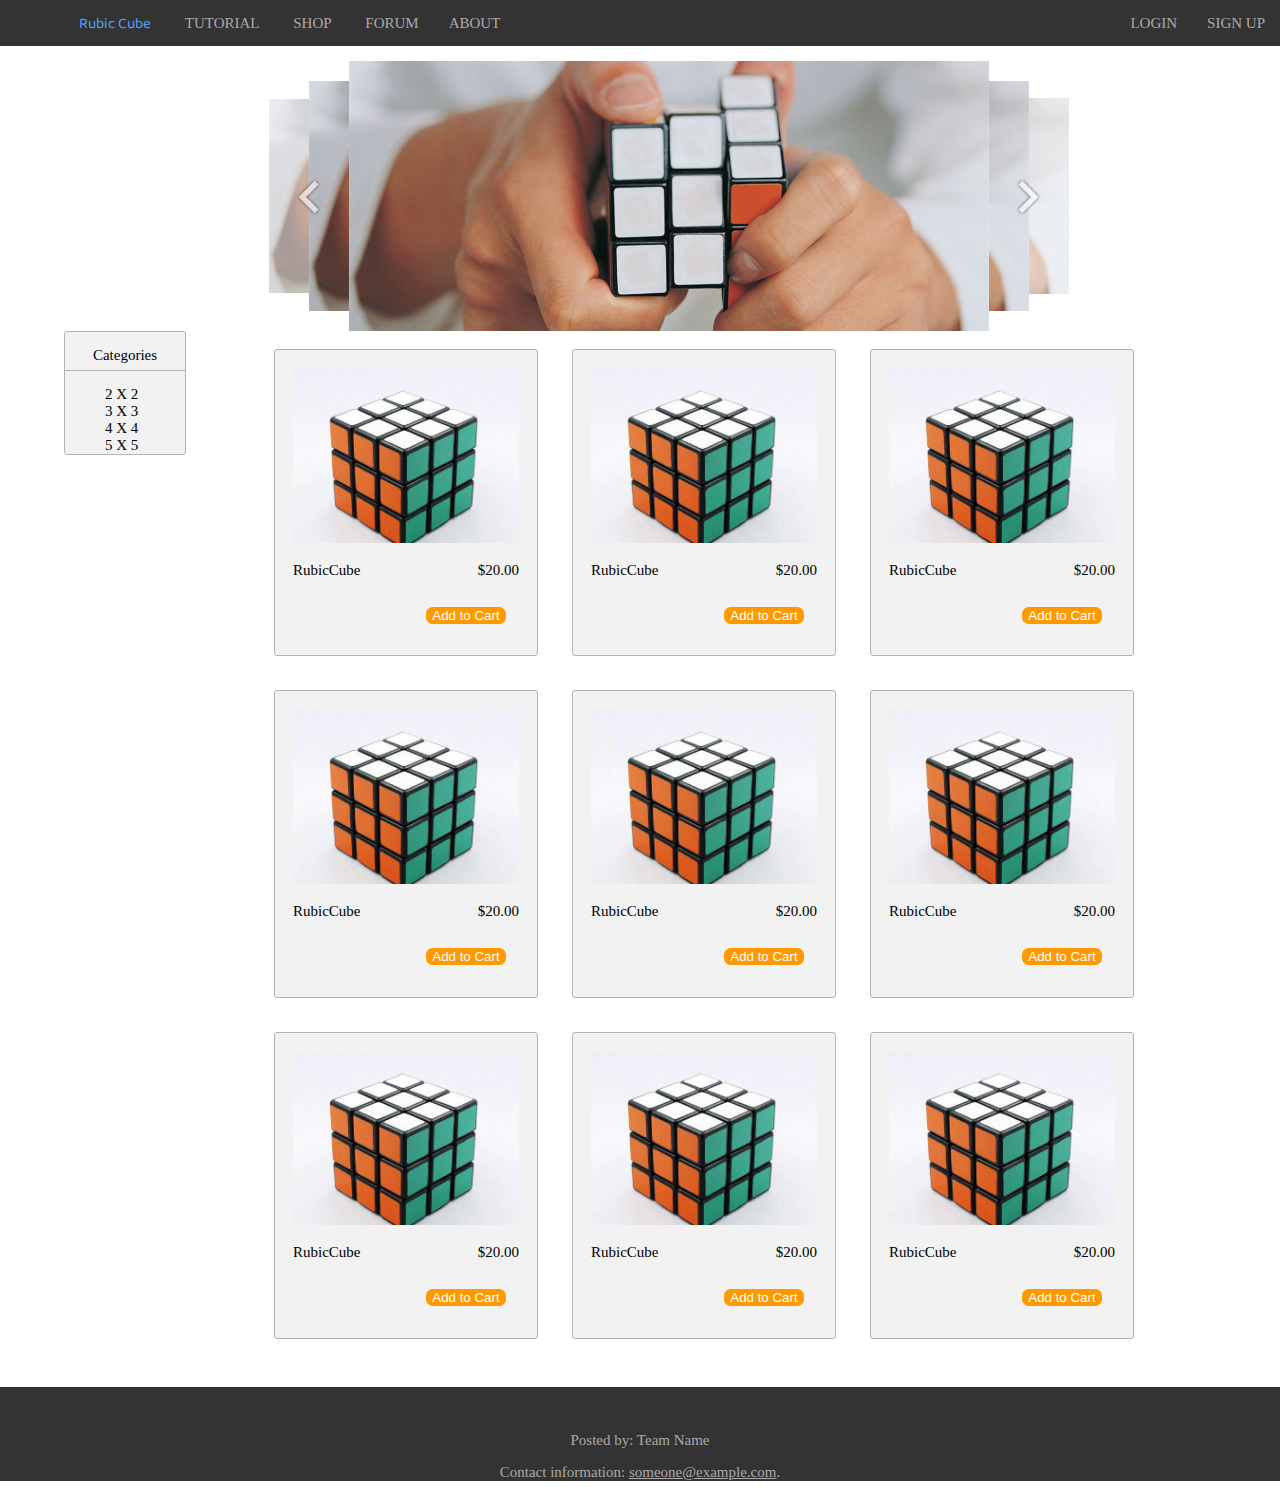
<file: index.html>
<!DOCTYPE html>
<html>
 <head>
     <meta charset="utf-8">
     <meta name="viewport" content="width=device-width, initial-scale=1.0">
     <title>Rubic Cube Store</title>
     <link href="https://fonts.googleapis.com/css?family=Baloo" rel="stylesheet">
     <link rel="stylesheet" href="css/style.css">
     <link type="text/css" rel="stylesheet" href="css/carousel.css">
     <script   src="https://code.jquery.com/jquery-1.12.3.min.js"   integrity="sha256-aaODHAgvwQW1bFOGXMeX+pC4PZIPsvn2h1sArYOhgXQ="   crossorigin="anonymous"></script>	
		<script src="js/main.js"> </script>
        <script type="text/javascript" src="js/jquery.js"></script>
	   <script type="text/javascript" src="js/carousel.js"></script>
 </head>
         <body>
             <header></header>
<!----------------------------          navigation            --------------------------->
             <nav>
                 <ul>
                     <li id="logo"><a href="index.html">Rubic Cube</a></li>
                     <li><a href="tutorial.html">TUTORIAL</a></li>
                     <li><a href="index.html">SHOP</a></li>
                     <li><a href="forum.html">FORUM</a></li><li><a href="about.html">ABOUT</a></li>               
                     <li class= "login"><a href="html/tutorial.html">SIGN UP</a></li>
                     <li class= "login"><a href="html/tutorial.html">LOGIN</a></li>
                 
                 </ul>
             </nav>
 <!---------------------------            Slide picture   -------------------------->

             <div class="slidepicture">
                 <div class="J_Poster image-main" data-setting='{
												"width":800,
												"height":270,
												"posterWidth":640,
												"posterHeight":270,
												"scale":0.85,
												"autoPlay":true,
												"delay":5000,
												"speed":500, 
												"vericalAlign":"top"
												}'>
	<div class="poster-btn poster-prev-btn"></div> <!--Left button-->
		<ul class="poster-list">
			<li class="poster-item"><a href="#"><img src="images/1.jpg" width="100%" height="100%"></a></li>
			<li class="poster-item"><a href="#"><img src="images/2.jpg" width="100%" height="100%"></a></li>
			<li class="poster-item"><a href="#"><img src="images/3.jpg" width="100%" height="100%"></a></li>
			<li class="poster-item"><a href="#"><img src="images/4.jpg" width="100%" height="100%"></a></li>
			<li class="poster-item"><a href="#"><img src="images/5.jpg" width="100%" height="100%"></a></li>
		</ul>
	<div class="poster-btn poster-next-btn"></div> <!--Right button-->
</div>
             
             </div>
             
<!---------------------------             categories   --------------------------> 
             <div class="list">
                 <p>Categories</p>          
                 <ul>
                 <li>2 X 2</li>
                 <li>3 X 3</li>
                 <li>4 X 4</li>
                 <li>5 X 5</li> 
                 </ul>
            </div>
<!---------------------------             store items display   -------------------------->
             <div class="shopinfoarea">
                 <table class="shopshow">
                     <tr>
                         <td>
                        <table class="shopinfo">
                 
                            <td><a href="shopdetail.html"><img id="imglist" src="images/timg.jpg" alt="rubic cube"><br><p> RubicCube $20.00<p></a>
                            <button class="addtocart" type="button"><span>Add to Cart</span></button></td>
                        </table>
                         </td>
                         
                        <td>
                        <table class="shopinfo">
                 
                            <td><img id="imglist" src="images/timg.jpg" alt="rubic cube"><br><p> RubicCube $20.00<p>
                            <button class="addtocart" type="button"><span>Add to Cart</span></button></td>
                        </table>
                         </td>
                     
                        <td>
                        <table class="shopinfo">
                            <td><img id="imglist" src="images/timg.jpg" alt="rubic cube"><br><p> RubicCube $20.00<p>
                            <button class="addtocart" type="button"><span>Add to Cart</span></button></td>
                        </table>
                         </td>
                     </tr>
                     <tr>
                     <td>
             
                        <table class="shopinfo">
                            <td><img id="imglist" src="images/timg.jpg" alt="rubic cube"><br><p> RubicCube $20.00<p>
                            <button class="addtocart" type="button"><span>Add to Cart</span></button></td>
                        </table>
                     </td>
                     
                     <td>
             
                        <table class="shopinfo">
                            <td><img id="imglist" src="images/timg.jpg" alt="rubic cube"><br><p> RubicCube $20.00<p>
                            <button class="addtocart" type="button"><span>Add to Cart</span></button></td>
                        </table>
                     </td>
                     
                     <td>
             
                        <table class="shopinfo">
                            <td><img id="imglist" src="images/timg.jpg" alt="rubic cube"><br><p> RubicCube $20.00<p>
                            <button class="addtocart" type="button"><span>Add to Cart</span></button></td>
                        </table>
                     </td>
                     </tr>
                     <tr>
                     <td>
             
                        <table class="shopinfo">
                            <td><img id="imglist" src="images/timg.jpg" alt="rubic cube"><br><p> RubicCube $20.00<p>
                            <button class="addtocart" type="button"><span>Add to Cart</span></button></td>
                        </table>
                     </td>
                         
                         <td>
             
                        <table class="shopinfo">
                            <td><img id="imglist" src="images/timg.jpg" alt="rubic cube"><br><p> RubicCube $20.00<p>
                            <button class="addtocart" type="button"><span>Add to Cart</span></button></td>
                        </table>
                     </td>
                         
                         <td>
             
                        <table class="shopinfo">
                            <td><img id="imglist" src="images/timg.jpg" alt="rubic cube"><br><p> RubicCube $20.00<p>
                            <button class="addtocart" type="button"><span>Add to Cart</span></button></td>
                        </table>
                     </td>
                     
                     </tr>
                 </table>
             </div>
             
             
             
             
  <!---------------------------             footer  -------------------------->           
             
             <footer>
                <p>Posted by: Team Name</p>
                <p>Contact information: <a href="">someone@example.com</a>.</p>
             </footer>
             
             
             
             
             
         </body>
</html>
</file>
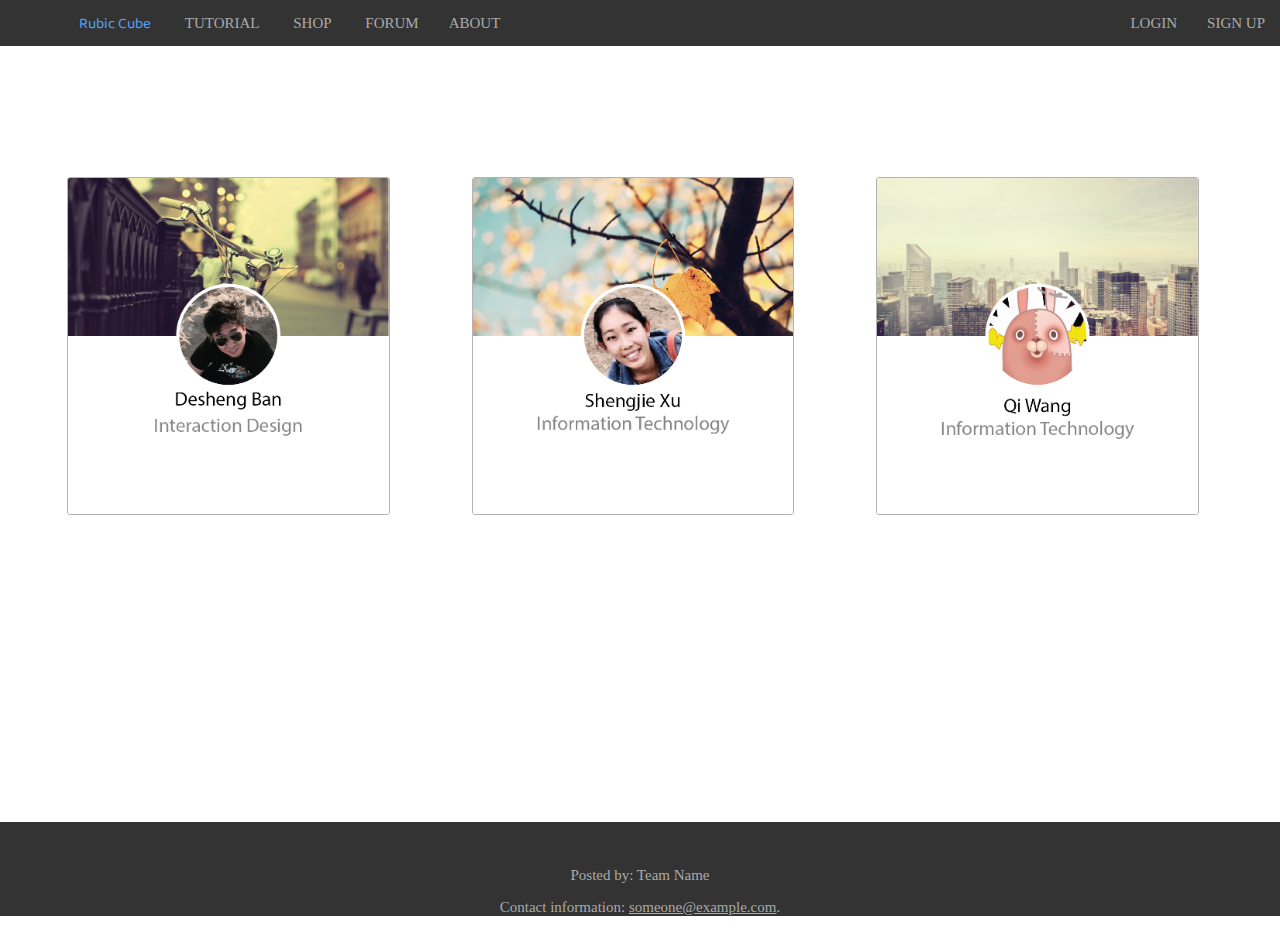
<file: about.html>
<!DOCTYPE html>
<html>
 <head>
     <meta charset="utf-8">
     <meta name="viewport" content="width=device-width, initial-scale=1.0">
     <title>Rubic Cube Tutorial</title>
     <link rel="stylesheet" href="css/style.css">
     <link href="https://fonts.googleapis.com/css?family=Baloo" rel="stylesheet">
     <script   src="https://code.jquery.com/jquery-1.12.3.min.js"   integrity="sha256-aaODHAgvwQW1bFOGXMeX+pC4PZIPsvn2h1sArYOhgXQ="   crossorigin="anonymous"></script>
		
		<script src="js/main.js"> </script>
 </head>
         <body>
             <header></header>
<!----------------------------          navigation            --------------------------->
             <nav>
                 <ul>
                     <li id="logo"><a href="index.html">Rubic Cube</a></li>
                     <li><a href="tutorial.html">TUTORIAL</a></li>
                     <li><a href="index.html">SHOP</a></li>
                     <li><a href="forum.html">FORUM</a></li><li><a href="about.html">ABOUT</a></li>               
                     <li class= "login"><a href="tutorial.html">SIGN UP</a></li>
                     <li class= "login"><a href="tutorial.html">LOGIN</a></li>
                 
                 </ul>
             </nav>
             
<!----------------------------          navigation            --------------------------->
             <table class="pictureshow">
                 <td>
             <div class="binfo">
             <img src="images/B3.png" alt="Danson picture">
             </div>
                 </td>
             
             <td>
             <div class="hinfo">
             <img src="images/h.png" alt="Holly picture">
             </div>
                 </td>
             
             <td>
             <div class="winfo">
             <img src="images/w.png" alt="WangQi picture">
             </div>
            </td>
             
             </table>
  <!---------------------------             footer  -------------------------->           
             
             <footer>
                <p>Posted by: Team Name</p>
                <p>Contact information: <a href="">someone@example.com</a>.</p>
             </footer>                      
         </body>
</html>
</file>
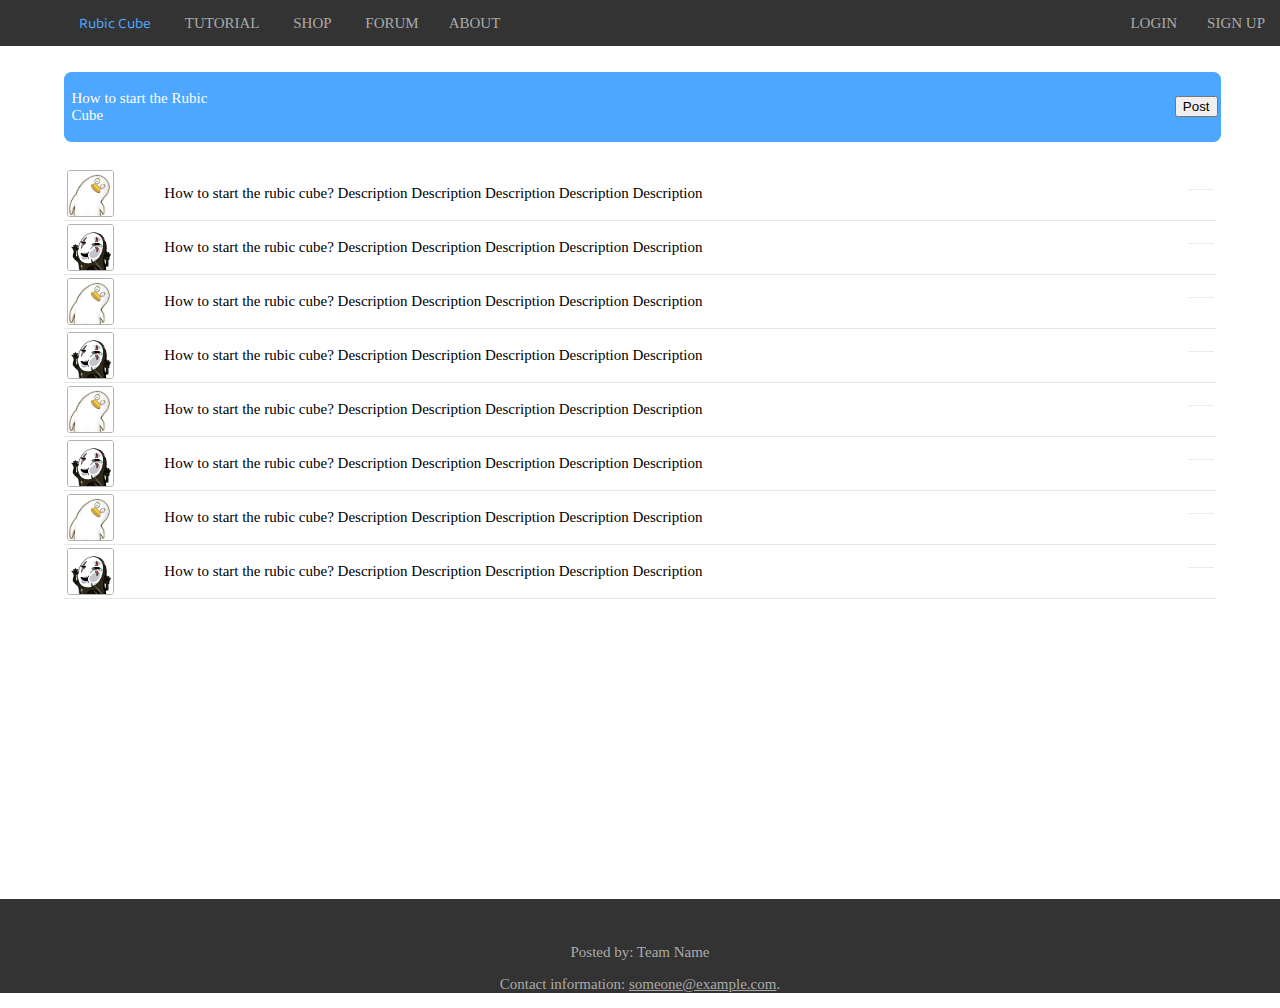
<file: forum_topic.html>
<!DOCTYPE html>
<html>
 <head>
     <meta charset="utf-8">
     <meta name="viewport" content="width=device-width, initial-scale=1.0">
     <title>Rubic Cube Forum</title>
     <link rel="stylesheet" href="css/style.css">
     <link href="https://fonts.googleapis.com/css?family=Baloo" rel="stylesheet">
     <script   src="https://code.jquery.com/jquery-1.12.3.min.js"   integrity="sha256-aaODHAgvwQW1bFOGXMeX+pC4PZIPsvn2h1sArYOhgXQ="   crossorigin="anonymous"></script>
		
		<script src="js/main.js"> </script>
 </head>
         <body>
             <header></header>
<!----------------------------          navigation            --------------------------->
             <nav>
                 <ul>
                     <li id="logo"><a href="index.html">Rubic Cube</a></li>
                     <li><a href="tutorial.html">TUTORIAL</a></li>
                     <li><a href="index.html">SHOP</a></li>
                     <li><a href="forum.html">FORUM</a></li><li><a href="about.html">ABOUT</a></li>               
                     <li class= "login"><a href="store.html">SIGN UP</a></li>
                     <li class= "login"><a href="store.html">LOGIN</a></li>
                 
                 </ul>
             </nav>
 
<!----------------------------          forum specific topic post            ---------------------------> 
<!----------------------------          post 1         --------------------------->
             <div class="posttopic">
                 <table>
                     <td><p>How to start the Rubic Cube</p></td>
                     <!------------   create a new post button ---------------->
                     <td><button class="createpost" type="button">Post</button></td>
                 </table>
             </div>
             <table class="postarea">                
                 <tr>
                     <td>
                         <a class="posta" href="post.html"><img id="headicon" src="images/headicon.jpg" alt="topicicon"></a>
                     </td>
                     <td>
                         <a class="posta" href="post.html"><p id="postdescribe">How to start the rubic cube? Description Description Description Description Description</p></a><br>
                     <p id="postinfo">ID:43219387&nbsp;&nbsp;view:60 &nbsp;&nbsp;Data:2017/04/29<p>
                     </td>         
                 </tr>
             </table>
                 
<!----------------------------          post 2         --------------------------->
             <table class="postarea">                
                 <tr>
                     <td>
                         <a class="posta" href=""><img id="headicon" src="images/headicon2.jpg" alt="topicicon"></a>
                     </td>
                     <td>
                         <a class="posta" href=""><p id="postdescribe">How to start the rubic cube? Description Description Description Description Description</p></a><br>
                     <p id="postinfo">ID:43219387&nbsp;&nbsp;view:60 &nbsp;&nbsp;Data:2017/04/29<p>
                     </td>         
                 </tr>
                 </table>
     <!----------------------------          post 3         --------------------------->            
                 
                 <table class="postarea">                
                 <tr>
                     <td>
                         <a class="posta" href=""><img id="headicon" src="images/headicon.jpg" alt="topicicon"></a>
                     </td>
                     <td>
                         <a class="posta" href=""><p id="postdescribe">How to start the rubic cube? Description Description Description Description Description</p></a><br>
                     <p id="postinfo">ID:43219387&nbsp;&nbsp;view:60 &nbsp;&nbsp;Data:2017/04/29<p>
                     </td>         
                 </tr>
                 </table>
   <!----------------------------          post 4         --------------------------->                  
                     
                     <table class="postarea">                
                 <tr>
                     <td>
                         <a class="posta" href=""><img id="headicon" src="images/headicon2.jpg" alt="topicicon"></a>
                     </td>
                     <td>
                         <a class="posta" href=""><p id="postdescribe">How to start the rubic cube? Description Description Description Description Description</p></a><br>
                     <p id="postinfo">ID:43219387&nbsp;&nbsp;view:60 &nbsp;&nbsp;Data:2017/04/29<p>
                     </td>         
                 </tr>
                     </table>
   <!----------------------------          post 5         --------------------------->                      
                         
                <table class="postarea">                
                 <tr>
                     <td>
                         <a class="posta" href=""><img id="headicon" src="images/headicon.jpg" alt="topicicon"></a>
                     </td>
                     <td>
                         <a class="posta" href=""><p id="postdescribe">How to start the rubic cube? Description Description Description Description Description</p></a><br>
                     <p id="postinfo">ID:43219387&nbsp;&nbsp;view:60 &nbsp;&nbsp;Data:2017/04/29<p>
                     </td>         
                 </tr>
                         </table>           
  <!----------------------------          post 6         --------------------------->                           
                <table class="postarea">                
                 <tr>
                     <td>
                         <a class="posta" href=""><img id="headicon" src="images/headicon2.jpg" alt="topicicon"></a>
                     </td>
                     <td>
                         <a class="posta" href=""><p id="postdescribe">How to start the rubic cube? Description Description Description Description Description</p></a><br>
                     <p id="postinfo">ID:43219387&nbsp;&nbsp;view:60 &nbsp;&nbsp;Data:2017/04/29<p>
                     </td>         
                 </tr>
                    </table>               
  <!----------------------------          post 7        --------------------------->                               
                <table class="postarea">                
                 <tr>
                     <td>
                         <a class="posta" href=""><img id="headicon" src="images/headicon.jpg" alt="topicicon"></a>
                     </td>
                     <td>
                         <a class="posta" href=""><p id="postdescribe">How to start the rubic cube? Description Description Description Description Description</p></a><br>
                     <p id="postinfo">ID:43219387&nbsp;&nbsp;view:60 &nbsp;&nbsp;Data:2017/04/29<p>
                     </td>         
                 </tr>
                    </table>                   
    <!----------------------------          post 8         --------------------------->                                 
                <table class="postarea">                
                 <tr>
                     <td>
                         <a class="posta" href=""><img id="headicon" src="images/headicon2.jpg" alt="topicicon"></a>
                     </td>
                     <td>
                         <a class="posta" href=""><p id="postdescribe">How to start the rubic cube? Description Description Description Description Description</p></a><br>
                     <p id="postinfo">ID:43219387&nbsp;&nbsp;view:60 &nbsp;&nbsp;Data:2017/04/29<p>
                     </td>         
                 </tr>
                </table>
                
                 
           
        
 
           
  <!---------------------------             footer  -------------------------->           
             
             <footer>
                <p>Posted by: Team Name</p>
                <p>Contact information: <a href="">someone@example.com</a>.</p>
             </footer>                      
         </body>
</html>
</file>
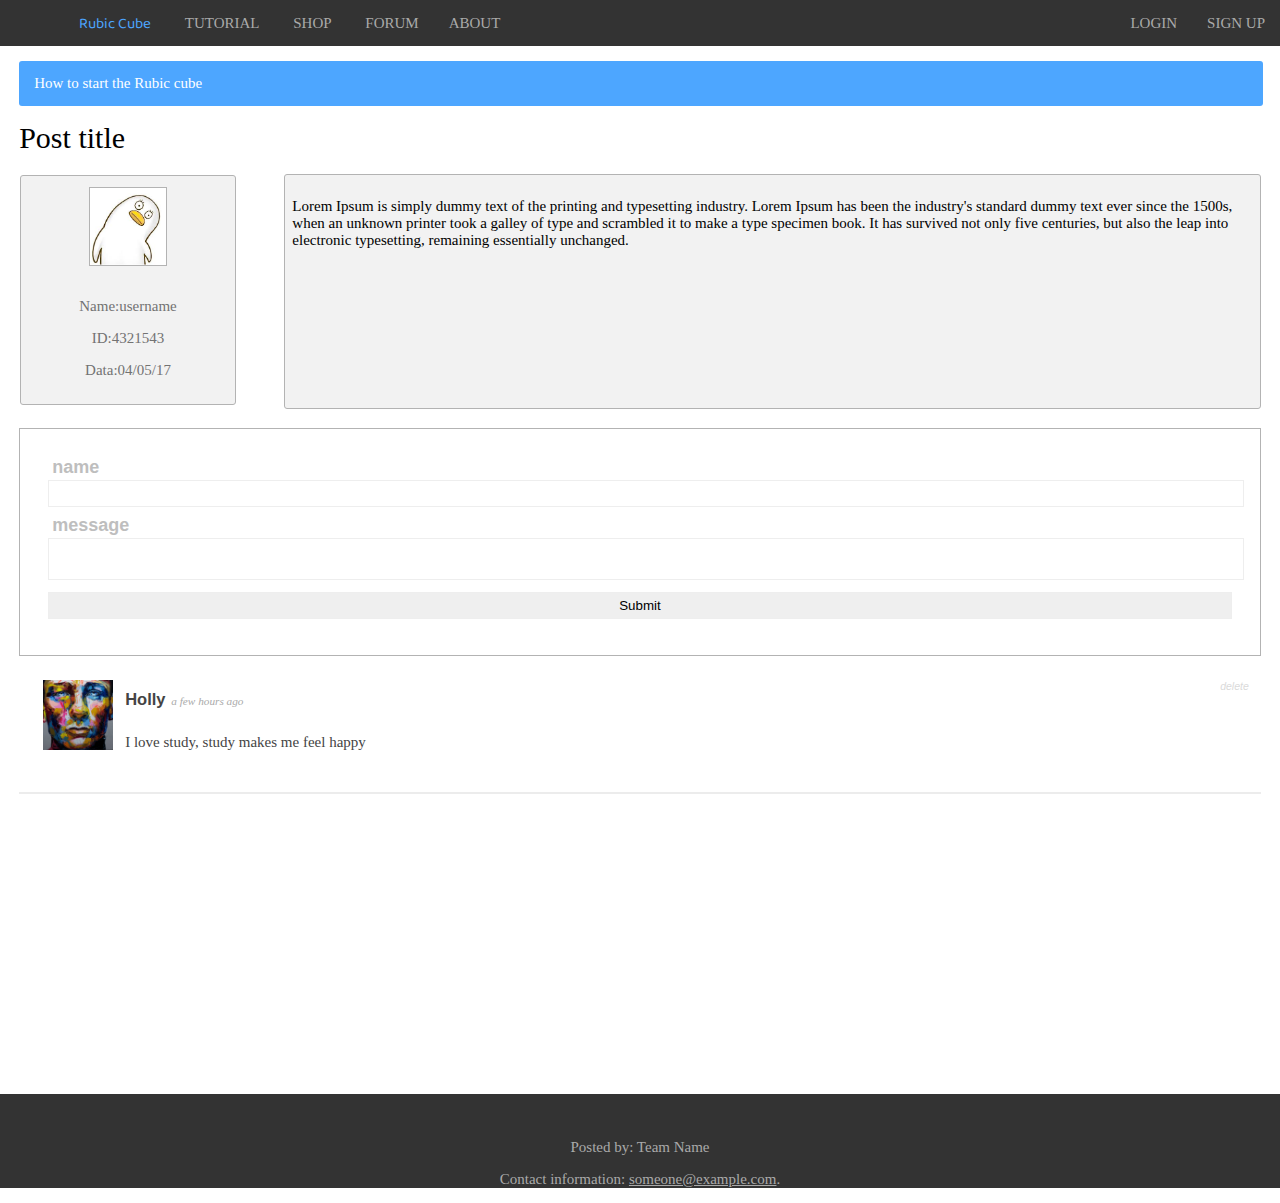
<file: post.html>
<!DOCTYPE html>
<html>
 <head>
     <meta charset="utf-8">
     <meta name="viewport" content="width=device-width, initial-scale=1.0">
     <title>Rubic Cube Forum</title>
     <link rel="stylesheet" href="css/style.css">
     <link rel="stylesheet" type="text/css" href="css/comments.css">
     <link href="https://fonts.googleapis.com/css?family=Baloo" rel="stylesheet">
     <script   src="https://code.jquery.com/jquery-1.12.3.min.js"   integrity="sha256-aaODHAgvwQW1bFOGXMeX+pC4PZIPsvn2h1sArYOhgXQ="   crossorigin="anonymous"></script>
		
		<script src="js/main.js"> </script>
        <script src="js/comments.js"> </script>
 </head>
         <body>
             <header></header>
<!----------------------------          navigation            --------------------------->
             <nav>
                 <ul>
                     <li id="logo"><a href="index.html">Rubic Cube</a></li>
                     <li><a href="tutorial.html">TUTORIAL</a></li>
                     <li><a href="index.html">SHOP</a></li>
                     <li><a href="forum.html">FORUM</a></li><li><a href="about.html">ABOUT</a></li>               
                     <li class= "login"><a href="store.html">SIGN UP</a></li>
                     <li class= "login"><a href="store.html">LOGIN</a></li>
                 
                 </ul>
             </nav>
 
<!--------------          forum post            ---------------------------> 
<!----------------------------          post 1         --------------------------->
             <div class="topictitle">
                 <p>How to start the Rubic cube</p>
             </div>
             
             <p class="posttitle">Post title</p>
             
             <div class="userdetailarea">
                 <table class="userdetail">
                 
                     <td><img id="usericon" src="images/headicon.jpg" alt="user icon">
                         <br><p> Name:username</p>
                         <p> ID:4321543<p>
                         <p>Data:04/05/17</p>
                     </td>
                        </table>
             </div>
             
             <div class="postcontent">
                 <p>Lorem Ipsum is simply dummy text of the printing and typesetting industry. Lorem Ipsum has been the industry's standard dummy text ever since the 1500s, when an unknown printer took a galley of type and scrambled it to make a type specimen book. It has survived not only five centuries, but also the leap into electronic typesetting, remaining essentially unchanged.</p>
             </div>
             
                 
<!--------------          comments            --------------------------->                 
        <div class="commentsarea">   
           <form id="newCommentForm" method="post">
				<div class="newCommentInputs">
					<label for="commentName">name</label><input type="text" id="commentNameInput" name="commentNameInput">
						<label for="commentMessage">message</label><textarea id="commentMessageInput" ></textarea>
				
					<input type="submit" value="Submit" />
					</div>
					<div style="clear:both;"></div>
			</form>
			<section id="comments">
				<div id="commentsContainer">
					<div class="comment">
						<div class="deleteComment">delete</div>
						<div class="commentLeft">
							<div class="commentImage" style="background-image:url(images/po.jpg);"></div>
						</div>
						<div class="commentContent">
							<p class="commentName">Holly</p>
							<p class="commentAge">a few hours ago</p>
							<p class="commentMessage"> I love study, study makes me feel happy </p>
						</div>
						<div style="clear:both;"></div>
					</div>
				</div>
			</section>
			<section id="siteTemplates">
				<div id="comment_template">
					<div class="comment">
						<div class="deleteComment">delete</div>
						<div class="commentLeft">
							<div class="commentImage" style="background-image:url(images/sun.jpg);"></div>
						</div>
						<div class="commentContent">
							<p class="commentName">Name</p>
							<p class="commentAge">Time</p>
							<p class="commentMessage">Content</p>
						</div>
						<div style="clear:both;"></div>
					</div>
				</div>
			</section>
			<script type="text/javascript" src="js/comments.js"> </script>
        </div>
        
 
           
  <!---------------------------             footer  -------------------------->           
             
             <footer>
                <p>Posted by: Team Name</p>
                <p>Contact information: <a href="">someone@example.com</a>.</p>
             </footer>                      
         </body>
</html>
</file>
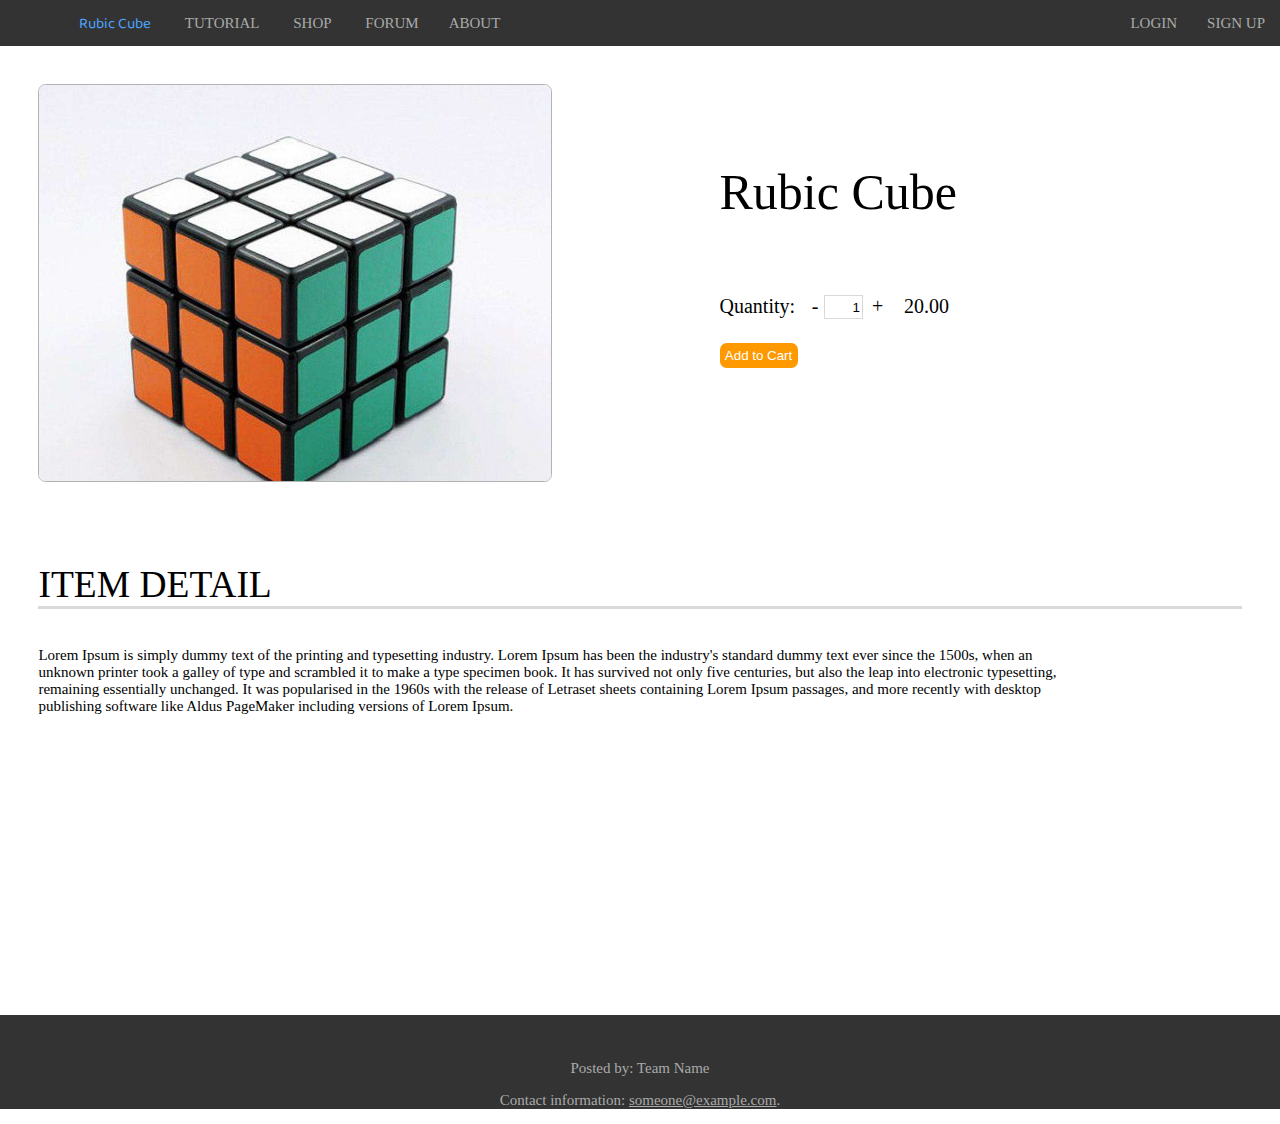
<file: shopdetail.html>
<!DOCTYPE html>
<html>
 <head>
     <meta charset="utf-8">
     <meta name="viewport" content="width=device-width, initial-scale=1.0">
     <title>Rubic Cube Forum</title>
     <link rel="stylesheet" href="css/style.css">
     <link href="https://fonts.googleapis.com/css?family=Baloo" rel="stylesheet">
     <script   src="https://code.jquery.com/jquery-1.12.3.min.js"   integrity="sha256-aaODHAgvwQW1bFOGXMeX+pC4PZIPsvn2h1sArYOhgXQ="   crossorigin="anonymous"></script>
		
		<script src="js/main.js"> </script>
 </head>
         <body>
             <header></header>
<!----------------------------          navigation            --------------------------->
             <nav>
                 <ul>
                     <li id="logo"><a href="index.html">Rubic Cube</a></li>
                     <li><a href="tutorial.html">TUTORIAL</a></li>
                     <li><a href="index.html">SHOP</a></li>
                     <li><a href="forum.html">FORUM</a></li><li><a href="about.html">ABOUT</a></li>               
                     <li class= "login"><a href="store.html">SIGN UP</a></li>
                     <li class= "login"><a href="store.html">LOGIN</a></li>
                 
                 </ul>
             </nav>
 
<!-------------          shop detail            ---------------------------> 

            <img class="shopimg" src="images/timg.jpg" alt="shop img">
             
             <table class="payinfo">
                 <tr>
                     <td colspan="5"><p class="shopname">Rubic Cube</p></td>
                 </tr>
<!-------------          count number of the items            --------------------------->                  
                 <tr>
                     <td class="countprice"><p>Quantity:</p></td>
                     
                     <td><p id="down" onclick="minus();">-</p></td>
                     <td><input type="text" id="num" value="1" onkeyup="check();"></td>
                         <td><p id="up" onclick="add();">+<p></td>
                        <td> <p>&nbsp;&nbsp;&nbsp;20.00</p></td>
                     
                 </tr>
                 <tr>
                     <td><button class="buy" type="button">Add to Cart</button></td>
                 </tr>
             </table>
             <p class="itemdetail">ITEM DETAIL</p>
             <p class="itemdescription">Lorem Ipsum is simply dummy text of the printing and typesetting industry. Lorem Ipsum has been the industry's standard dummy text ever since the 1500s, when an unknown printer took a galley of type and scrambled it to make a type specimen book. It has survived not only five centuries, but also the leap into electronic typesetting, remaining essentially unchanged. It was popularised in the 1960s with the release of Letraset sheets containing Lorem Ipsum passages, and more recently with desktop publishing software like Aldus PageMaker including versions of Lorem Ipsum.</p>
             
             
           
        
 
           
  <!---------------------------             footer  -------------------------->           
             
             <footer>
                <p>Posted by: Team Name</p>
                <p>Contact information: <a href="">someone@example.com</a>.</p>
             </footer>                      
         </body>
</html>
</file>
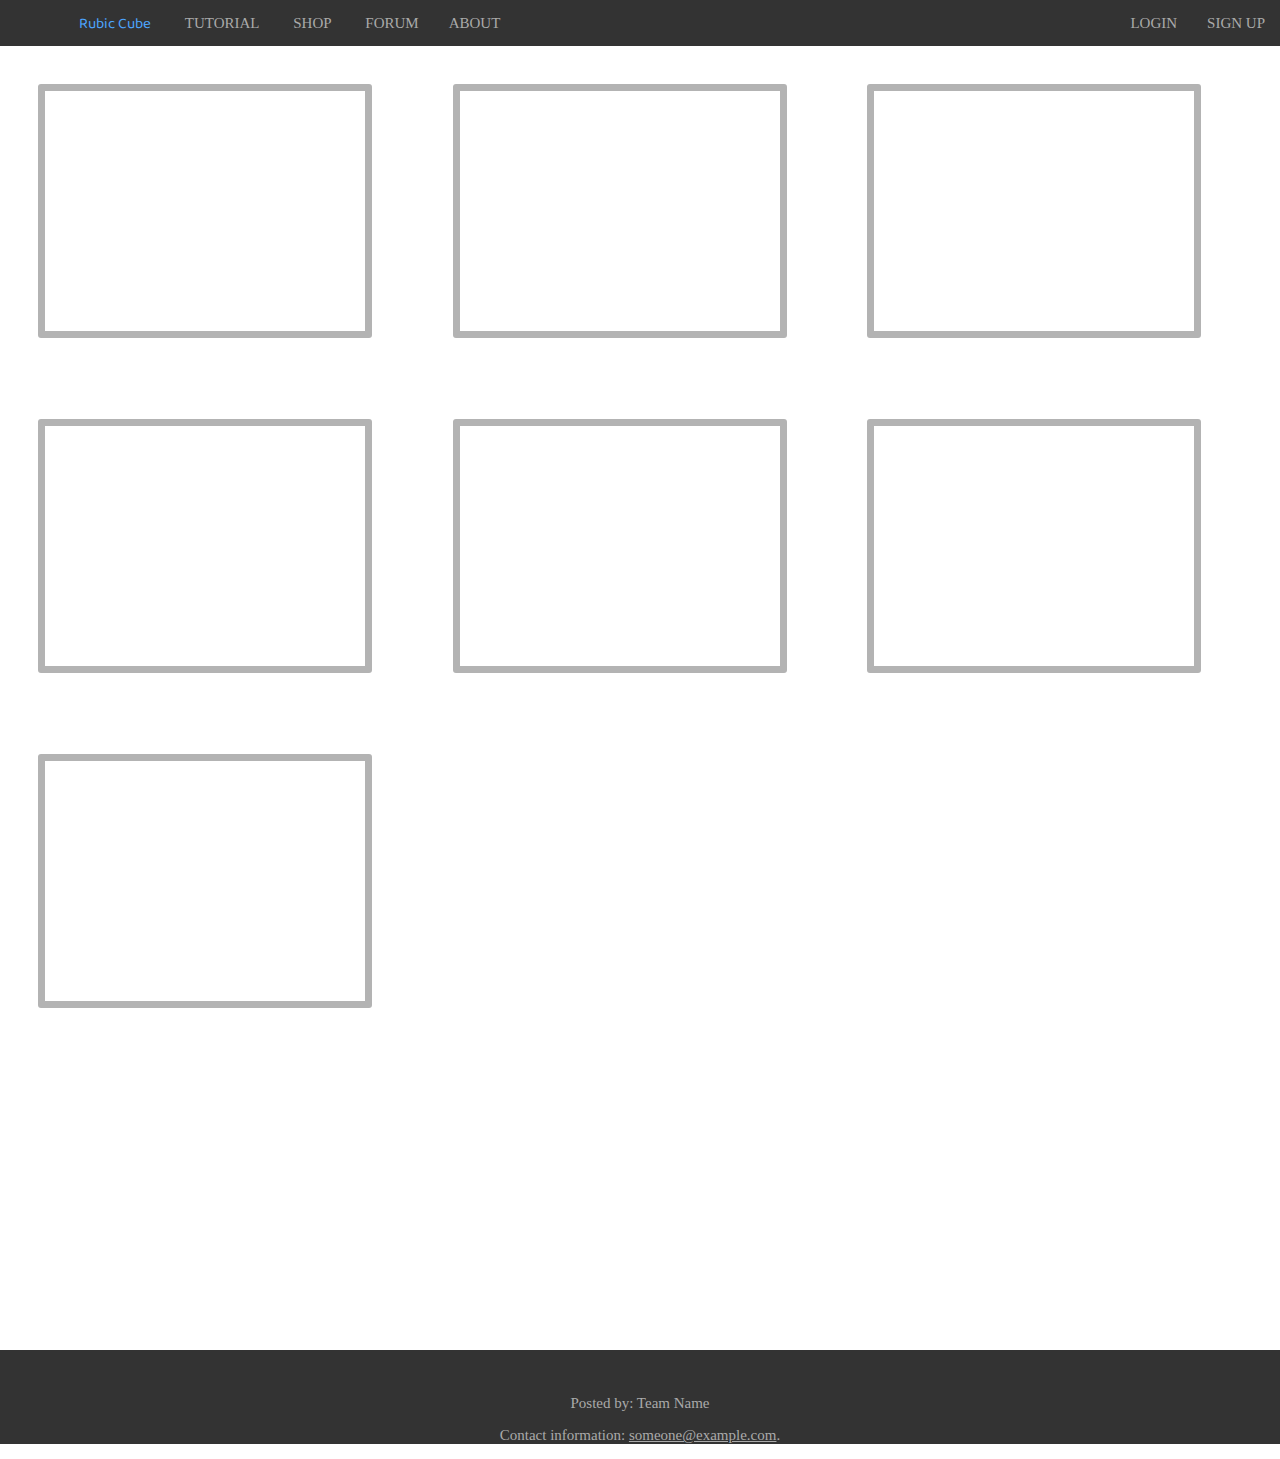
<file: tutorial.html>
<!DOCTYPE html>
<html>
 <head>
     <meta charset="utf-8">
     <meta name="viewport" content="width=device-width, initial-scale=1.0">
     <title>Rubic Cube Tutorial</title>
     <link rel="stylesheet" href="css/style.css">
     <link href="https://fonts.googleapis.com/css?family=Baloo" rel="stylesheet">
     <script   src="https://code.jquery.com/jquery-1.12.3.min.js"   integrity="sha256-aaODHAgvwQW1bFOGXMeX+pC4PZIPsvn2h1sArYOhgXQ="   crossorigin="anonymous"></script>
		
		<script src="js/main.js"> </script>
 </head>
         <body>
             <header></header>
<!----------------------------          navigation            --------------------------->
             <nav>
                 <ul>
                     <li id="logo"><a href="index.html">Rubic Cube</a></li>
                     <li><a href="tutorial.html">TUTORIAL</a></li>
                     <li><a href="index.html">SHOP</a></li>
                     <li><a href="forum.html">FORUM</a></li><li><a href="about.html">ABOUT</a></li>               
                     <li class= "login"><a href="store.html">SIGN UP</a></li>
                     <li class= "login"><a href="store.html">LOGIN</a></li>
                 
                 </ul>
             </nav>
             
  <!----------------------------          video            --------------------------->  
             
             <iframe width="320" height="240" src="https://www.youtube.com/embed/DpUG5c_KDFc" frameborder="0" allowfullscreen></iframe>
             
             <iframe width="320" height="240" src="https://www.youtube.com/embed/UXE-xTKKhXQ" frameborder="0" allowfullscreen></iframe>
             
             <iframe width="320" height="240" src="https://www.youtube.com/embed/x5EwSYkxU0w" frameborder="0" allowfullscreen></iframe>
             
             <iframe width="320" height="240" src="https://www.youtube.com/embed/G7YJlurLeAg" frameborder="0" allowfullscreen></iframe>
             
             <iframe width="320" height="240" src="https://www.youtube.com/embed/Tfq6iikbpLQ" frameborder="0" allowfullscreen></iframe>
             
             <iframe width="320" height="240" src="https://www.youtube.com/embed/o58WqeePYKA" frameborder="0" allowfullscreen></iframe>
             
             <iframe width="320" height="240" src="https://www.youtube.com/embed/00ZoqcrS7L8" frameborder="0" allowfullscreen></iframe>
             
<!--
             video reference:
                https://www.youtube.com/embed/00ZoqcrS7L8
             
-->
             
             
  <!---------------------------             footer  -------------------------->           
             
             <footer>
                <p>Posted by: Team Name</p>
                <p>Contact information: <a href="">someone@example.com</a>.</p>
             </footer>                      
         </body>
</html>
</file>
<file: css/style.css>
@media screen and (min-device-width:1080px){
body{
    margin:auto;
    padding:0;
    width: 100%;
    min-width: 960px;
    font-size: 15px;
}

/*******************             ********************     *********************/
/*******************             ********************    *********************/

/*******************             style the index.html(store)     *****************/

/*******************             ********************     *********************/
/*******************             ********************     *********************/



/******************************        style of navigation      *************************/
nav{
    
    background-color: #333;
    margin:0;
    overflow: hidden;  
}

nav ul {
    margin:0;
    padding:0;
    
}

nav ul li{
    display: inline-block;
    list-style-type: none;
    
}

nav > ul > li >a{
    color: #aaa;
    display: inline-block;
    line-height: 2em;
    padding:0.5em 1em;
    text-decoration:none;
    

}
nav li:hover {
	background-color: #666;
}
/***********  style the logo Rubic Cube *********/
#logo{
    font-family: 'Baloo', cursive;
    margin-left: 5%;  
}
#logo a{
    color: #4da6ff;
}


/*************************          style of the login        ************************/
.login{
    float: right;
/*    padding:0.5em 1em;*/
    line-height: 2em;
}
/**************************      style of footer       *******************************/
footer { 
    margin-top: 20em;
    padding-top: 2em;
    clear: both;
    color: #aaa;
    background-color: #333;
    bottom: 0;
/*    position: absolute;*/
    width:100%;
    height:100%;    
}
footer a {
    color: #aaa;
}
footer a:hover{
color:aliceblue;
}
footer p{
text-align:center;
}


/*********************        style the categories list       **************************/
.list{
    position: fixed;
    width: 8em;
    margin-left: 5%;
    padding:0;
    border: 0.1em solid #b3b3b3;
    background-color: #f2f2f2; 
    border-radius: 0.2em;
    
}
.list ul{
    list-style-type: none;
    margin: 0;
    
}

/***********  style the categories *********/
.list p{
    text-align: center;
    padding-bottom: 5%;
    border-bottom: 0.1em solid #b3b3b3;
}
/***********  style the position of the slide picture *********/
.slidepicture{
    margin-left: 21%;
    
}
/*******************      style the display shop information area     *********************/
.shopinfoarea{
    float: left;
    width:70%;
    margin-left: 20%;
    margin-bottom: 2em;
   
}
/*********************        style the link     **************************/
.shopinfoarea a{
    text-decoration:none;
    color:black;
}

/*********************        style the item image     **************************/
.shopinfo{
    padding:1em;
    margin: 1em;
    background-color: #f2f2f2; 
    border: 0.1em solid #b3b3b3;
    border-radius: 0.2em;
    
   
}
#imglist{
    width:100%;   
}
/********************           make the name and price align each side       **************/
.shopinfo p{
    text-align: justify;
    text-align-last: justify;
}
/*******************             style the add to cart button     *********************/
.addtocart{
    float:right;
    background-color:#ff9900;
    color:white;
    border-radius: 0.5em;
    border:none;
    transition: all 0.5s;
    cursor: pointer;
    margin: 1em;
}


table button span{
    cursor: pointer;
    display: inline-block;
    position: relative;
    transition: 0.5s;
}
.addtocart span:after{
    content: '»';
    position: absolute;
    opacity: 0;
    top: 0;
    right: -20px;
    transition: 0.5s;
}
.addtocart:hover span{
    padding-right: 25px;
}
.addtocart:hover span:after{
    opacity: 1;
    right: 0;
}
/*--------------------        END of the style the idex.html(store)    -------------------*/



/*******************             ********************     *********************/
/*******************             ********************    *********************/

/*******************    style the shop detail    *****************/

/*******************             ********************     *********************/
/*******************             ********************     *********************/

/***********  style the image *********/
.shopimg{
    width: 40%;
    margin:3%;
    border: 0.1em solid #b3b3b3;
    border-radius: 0.5em;
    
}

/***********  style the item name *********/
.shopname{
    font-size: 2.5em;
    float: left;
    
}

/***********  style the quantity and price area*********/
.payinfo{
    width：90%;
    float: right;
    margin-right: 25%;
    margin-top: 5%;
    
}
.payinfo td{
    font-size: 20px;
}
/***********  style the buy button *********/
.buy{
    background-color:#ff9900;
    color:white;
    padding: 0.4em;
    border-radius: 0.5em;
    border:none;
    transition: all 0.5s;
    cursor: pointer;
}
/***********  style the item detail title *********/
.itemdetail{
    font-size: 2.5em;
    margin: 3%;
    border-bottom: 0.1em solid #d9d9d9; 
}

/***********  style the description *********/
.itemdescription{
    width: 80%;
    margin: 3%;
}

/***********  style the number *********/
#num{
    width: 2.5em;
    height: 1.5em;
    border: 0.1em solid #d9d9d9;
    text-align: right;
}

/***********  style the +,- *********/
#up{
    cursor: pointer;
}

#down{
    cursor: pointer;
}

/*-----------------        END the style of the shopdetail.html   ---------------------*/






/*******************             ********************     *********************/
/*******************             ********************    *********************/

/*******************             style the Forum page     *********************/

/*******************             ********************     *********************/
/*******************             ********************     *********************/


/***********  style the map *********/
.map{
    float:right;
    width: 40%;
    margin-top: 2%;
    margin-right: 1.5%;
}
.map img{
    width: 90%;
}


/***********  style the topic title *********/
.topicp{
    color:white;
    width: 45em;
    border-radius: 0.5em;
    padding-left: 0.5em;
    padding-right: 0.3em;
    padding-top: 0.3em;
    padding-bottom: 0.3em;
    margin-left: 3%;
    background-color: #4da6ff;
}
/***********  style the description area *********/
.topicarea{
    width: 45%;
}

.topicarea p {
    
}
/***********  style the topic icon *********/
#topicicon{
    float: left;
    width:7%;
    margin-left: 3%;
}
/***********  style the view times and data *********/
#viewtimes{
    float:right;
    color: #b3b3b3;
}
/***********  style the link *********/
.topica{
    color: black;
    text-decoration:none;
}


/*-----------------             END of the style the forum.html   ---------------------*/



/*******************             ********************     *********************/
/*******************             ********************    *********************/

/*******************    style the Forum specific topic page     *****************/

/*******************             ********************     *********************/
/*******************             ********************     *********************/



/***********  style the post theme *********/
.posttopic{
    color:white;
    width: 90%;
    border-radius: 0.5em;
    padding-left: 0.3em;
    margin-top: 2%;
    margin-left:5%;
    margin-bottom: 2%;
    background-color: #4da6ff;
}
.createpost{
    margin-left: 70em;
    float: right;
}
/***********  style the post headicon *********/
#headicon{
    width: 3em;
    float: left;
    border: 0.1em solid #b3b3b3;
    border-radius: 0.2em;
}
/***********  style the post area *********/
.postarea{
    margin-left: 5%;
    width:90%;
    border-bottom: 0.1em solid #e6e6e6;
}

/***********  style the post link *********/
.posta{
    color: black;
    text-decoration:none;
}
/***********  style the id,viewtimes, data *********/
#postinfo{
    float:right;
    color: #b3b3b3;
    font-size: 0.1em;
    
}

/***********  style the basic description of the post *********/
#postdescribe{
    float:left;
}

/*-----------------        END of the style the forum_topic.html   ---------------------*/


/*******************             ********************     *********************/
/*******************             ********************    *********************/

/*******************    style the   post detail    *****************/

/*******************             ********************     *********************/
/*******************             ********************     *********************/


/***********  style the user detail *********/
.userdetailarea{
    width:20%;
    position: absolute;
}

.userdetail{
    padding:0.5em;
    margin: 8%;
    background-color: #f2f2f2; 
    border: 0.1em solid #b3b3b3;
    border-radius: 0.2em;
}

#usericon{
    border: 0.1em solid #b3b3b3;
    width:40%;
    clear: both; 
    display: block; 
    margin:auto; 
    
}

.userdetail p{
    text-align: center;
    color:#737373;
}

/***********  style the post content *********/
.postcontent{
    float:right;
    width:75%;
    height: 14.5em;
    padding:0.5em;
    margin: 1.5%;
    background-color: #f2f2f2; 
    border: 0.1em solid #b3b3b3;
    border-radius: 0.2em;
}

/***********  style the post topic  *********/
.topictitle{
    color:white;
    width: 96%;
    border-radius: 0.2em;
    line-height: 3em;
    padding-left: 1em;
    margin-left:1.5%;
    background-color: #4da6ff;
}
.posttitle{ 
    width: 96%;
    font-size: 2em;
    margin: auto;
    margin-left:1.5%;
}

/***********  style the comments area *********/
/***********  more css detail of the comment in the comments.css *********/
.commentsarea{
    clear: both;
    width: 97%;
    margin-left:1.5%;
}

/*-----------------        END of the style the post.html   ---------------------*/



/*******************             ********************     *********************/
/*******************             ********************    *********************/

/*******************    style the About detail    *****************/

/*******************             ********************     *********************/
/*******************             ********************     *********************/


/***********  style the about table *********/
.pictureshow{ 
    margin-top: 10%;
    margin-left: 5%; 
    margin-bottom: 10%;
    
    
}

/***********  style the about picture *********/
.pictureshow img{
    width: 80%;
    border: 0.1em solid #b3b3b3;
    border-radius: 0.2em;
    
}

/*******************             ********************     *********************/
/*******************             ********************    *********************/

/*******************    style the Tutorial detail    *****************/

/*******************             ********************     *********************/
/*******************             ********************     *********************/
    
    iframe{
        margin: 3%;
        border: 0.5em solid #b3b3b3;
    border-radius: 0.2em;
    }

/*-----------------        END of the style of tutorial.html   ---------------------*/
    
}

@media screen 
and (min-device-width:300px) 
and (max-device-width:768px) 
and (-webkit-min-device-pixel-ratio: 2) 
    and (orientation: portrait) {
        body{
            margin: 0;
            padding: 0;
        }       
        
}
</file>
<file: css/carousel.css>
/*Carousel*/
ol,ul{
	list-style:none;
	}
.image-main{
	position:relative;
	width:800px;
	height:314px;
	}
.image-main a,.image-main img{
	display:block;
	}
.image-main .poster-list{
	width:800px;
	height:314px;
	}
.image-main .poster-list .poster-item{ 
	position:absolute;
	left:0px;
	top:0px;
	}
.image-main .poster-btn{ 
	position:absolute;
	top:0px;
	width:100px;
	height:314px; 
	z-index:10; 
	cursor:pointer;  /*Hover show hand*/ 
	opacity:0.8
	}
.image-main .poster-prev-btn{
	left:0px; 
    background: url(../images/btn_l.png) no-repeat center center;
	}
.image-main .poster-next-btn{
	right:0px; 
	background: url(../images/btn_r.png) no-repeat center center;
	}

	
/*Carousel Reset*/
/*
body,div,dl,dt,dd,ul,ol,li,h1,h2,h3,h4,h5,h6,pre,form,fieldset,input,textarea,p,blockquote,th,td{
	margin:0;padding:0;

	}
*/

/*
table{
	border-collapse:collapse;border-spacing:0;
	}
fieldset,img{
	border:0;
	}
*/
/*
address,caption,cite,code,dfn,em,strong,th,var{
	font-style:normal;font-weight:normal;
	}

caption,th{
	text-align:left;
	}

h1,h2,h3,h4,h5,h6{
	font-size:100%;font-weight:normal;
	}
q:before,q:after{
	content: ;
	}
abbr,acronym{
	border:0;
	}
body{
	color:#666; background-color:#fff;font: 12px/1.5 '微软雅黑',tahoma,arial,'Hiragino Sans GB',宋体,sans-serif;
	}
*/
/*
.clearfix:after {
	visibility:hidden;display:block;font-size:0;content:" ";clear:both;height:0;
	}
.clearfix {
	zoom:1;
	}	
*/
</file>
<file: css/comments.css>
/* Comment styling */

.comment {
	padding: 24px;	
	border-bottom: 2px solid #ECECEC;
	position: relative;
}

.comment:last-of-type {
}

.commentLeft {	
	float: left;
	margin-right: 12px;
}

.commentImage {
	width: 70px;
	height: 70px;
	background-position: center center;
	background-size: cover;
	background-repeat: no-repeat;
}

.commentContent {
	float: left;
}

.commentName {
	font-size: 1.1em;
	font-weight: bold;
	margin-top: 10px;
	margin-bottom: 4px;
	color: #444;
	font-family: Arial, sans-serif;
	display: inline-block;
	margin-right: 2px;
}

.commentMessage {
	color: #444;
	max-width: 700px;
	line-height: 1.3em;
}

/*
.commentCourse {
	cursor: default;
	background-color: #5FB2FF;
	font-weight: bold;
	color: #FFF;
	font-size: 10px;
	width: 70px;
	text-align: center;
	box-sizing: border-box;
	padding: 5px 3px;
	border-bottom-left-radius: 2px;
	border-bottom-right-radius: 2px;
	border-bottom: 2px solid rgb(37, 121, 211);
	border-left: 1px solid rgb(56, 140, 231);
	border-right: 1px solid rgb(56, 140, 231);
}
*/

.commentAge {
	font-size: .75em;
	font-style: italic;
	color: #AAA;
	display: inline-block;
}

.deleteComment {
	position: absolute;
	top: 24px;
	right: 12px;
	font-size: .7em;
	font-style: italic;
	font-family: Arial;
	color: #DADADA;
	cursor: pointer;
}

.deleteComment:hover {
	color: #999;
}

#newCommentForm {
	padding: 8px;
    border: 1px solid #b3b3b3;
	
}

textarea, input {
		width: 100%;
		border: 0;
		padding: 5px;
		margin-bottom: 8px;
		border: 1px solid #EEE;
		resize: none;
	}

label {
		color: #BEBEBE;
		font-size: 1.2em;
		margin-bottom: 2px;
		margin-left: 4px;
		font-weight: bold;
		display: block;
		font-family: Arial, sans-serif;
	}
	
.newCommentExplanation {
	float: left;
	width: 200px;
	padding: 10px;
	box-sizing: border-box;
}

.newCommentExplanation h3 {
		margin: 8px 0 12px 0;
		font-weight: normal;
		font-size: 1.6em;
		color: #FFF;
	}
	
.newCommentExplanation .dark {
		font-weight: bold;
	}

.newCommentExplanation p {
		color: #FCFCFC;
		font-size: .8em;
		line-height: 1.5em;
	}

.newCommentInputs {
	overflow: hidden;
	padding: 20px;
	background-color: #FFF;
}

.newCommentLeft {
	width: 100px;
	margin-right: 20px;
	float: left;
}

.newCommentRight {
	overflow: hidden;
}

.newCommentInputName {
	width: 65%;
	float: left;
	margin-right: 10px;
}

.newCommentInputCourse {
	overflow: hidden;
}

#commentImagePreview {
	width: 100px;
	height: 100px;
	border: 1px solid #EEE;
	box-sizing: border-box;
	margin-top: 5px;
	background-position: center center;
	background-size: cover;
	background-repeat: no-repeat;
}

#imageUploadButton {
	width: 100%;
	text-align: center;
	cursor: pointer;
	background-color: #9DD0FF;
	margin-top: 4px;
	padding: 5px 0;
	font-size: 13px;
	color: #FFF;
}

#imageUploadButton:hover {
	background-color: #5FB2FF;
}

#imageUpload {
	display: none;
}

#submitComment {
	display: inline-block;
	font-size: .9em;
	margin: 0;
	margin-top: 4px;
	color: #B8B8B8;
	padding: 5px 8px;
	border: 0;
	background-color: #ECECEC;
	float: right;
}

#submitComment.active {
	cursor: pointer;
	background-color: #FF9D32;
	color: #FFF;
}

#submitComment.active:hover {
	background-color: #E68214;
}

.flatButton {
	color: #777;
	background-color: #F1F1F1;
	padding: 6px 0;
	text-align: center;
	width: 110px;
	margin: 10px auto 0 auto;
	text-transform: uppercase;
	font-size: .8em;
	cursor: pointer;
}

.flatButton:hover {
	background-color: #EAEAEA;
}

/* Hidden templates */
#siteTemplates {
	display: none;
}

/* Dynamic Styles */

.error{
	color: #df2d2d;
}
input.error, textarea.error{
	border-color: #df2d2d;
}
</file>
